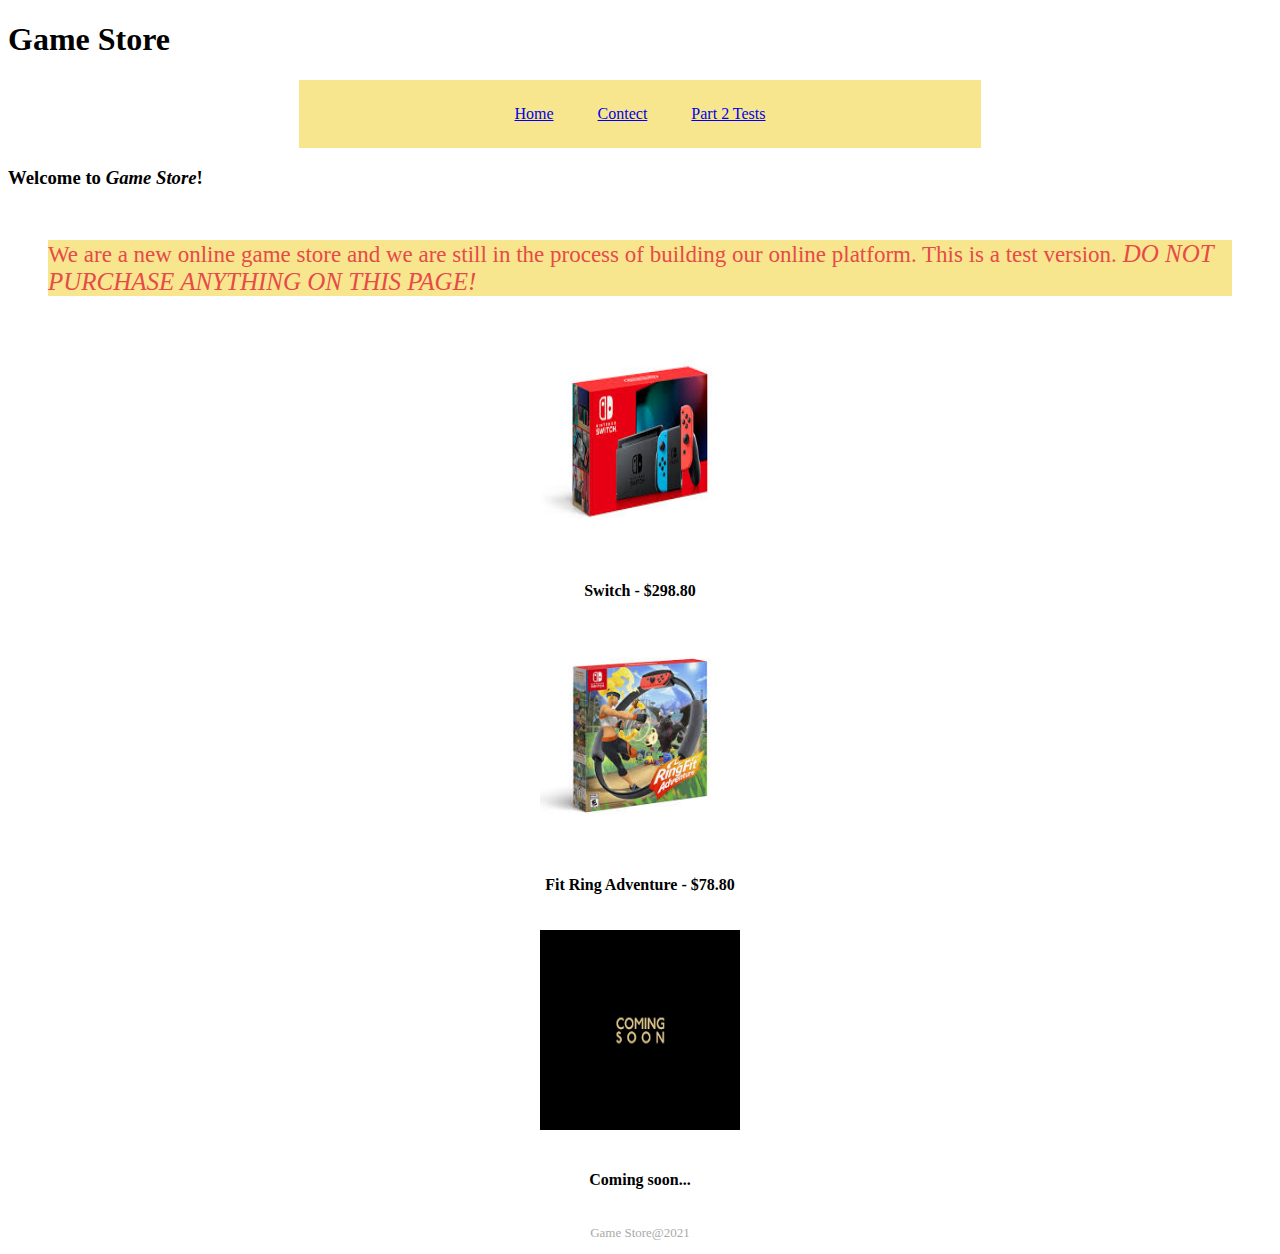
<file: index.html>
<!DOCTYPE html>
<html lang="en">
<head>
    <title>Problem Set 2</title>
    <link rel="stylesheet" href="style.css">
    <script defer src="notice.js"></script>
</head>
<body>
    <header>
        <h1>Game Store</h1>
        <nav>
            <ul>
                <li><a href="./index.html">Home</a></li>
                <li><a href="./contact.html">Contect</a></li>
                <li><a href="ps2-tests.html">Part 2 Tests</a></li>
             </ul>
        </nav>
    </header>
    <main>
        <article>
            <h3>Welcome to <em>Game Store</em>!</h3>
            <br>
            <div id="notice" class="color1">We are a new online game store and we are still in the process of building our online platform. This is a test version. <em>DO NOT PURCHASE ANYTHING ON THIS PAGE!</em></div>
        </article>

        <section>
            <div id="switch" class="item console">
                <img src="[data-uri]" alt="Switch">
                <h4>Switch - $298.80</h4>
            </div>

            <div id="fit-ring" class="item game">
                <img src="[data-uri]" alt="Fit Ring Adventure">
                <h4>Fit Ring Adventure - $78.80</h4>
            </div>

            <div class="item more-items">
                <img src="[data-uri]" alt="Coming soon">
                <h4>Coming soon...</h4>
            </div>
        </section>
        
    </main>
    <footer>
        <p>Game Store@2021</p>
    </footer>

</body>
</html>
</file>
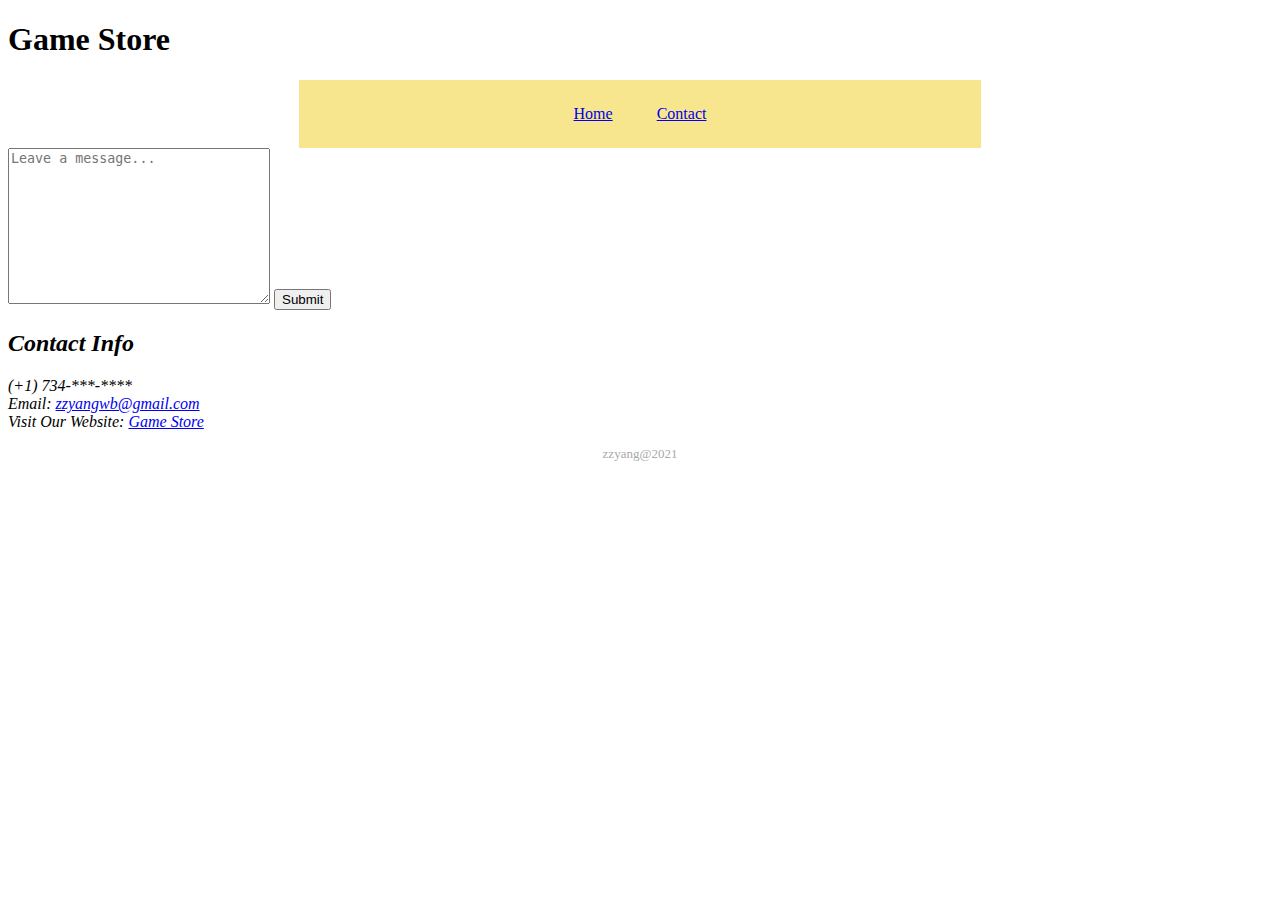
<file: contact.html>
<!DOCTYPE html>
<html lang="en">
<head>
    <title>Problem Set 2</title>
    <link rel="stylesheet" href="style.css">
</head>
<body>
    <header>
        <h1>Game Store</h1>
        <nav>
            <ul>
                <li><a href="./index.html">Home</a></li>
                <li><a href="./contact.html">Contact</a></li>
             </ul>
        </nav>
    </header>
    <main>
        <form action="/">
            <textarea name="message" id="message" cols="30" rows="10" placeholder="Leave a message..."></textarea>
            <button>Submit</button>
        </form>
        <address>
            <h2>Contact Info</h2>
            (+1) 734-***-****<br>
            Email: <a href="mailto:zzyangwb@gmail.com">zzyangwb@gmail.com</a><br>
            Visit Our Website: <a href="./index.html">Game Store</a>
        </address>
    </main>
    <footer>
        <p>zzyang@2021</p>
    </footer>

</body>
</html>
</file>
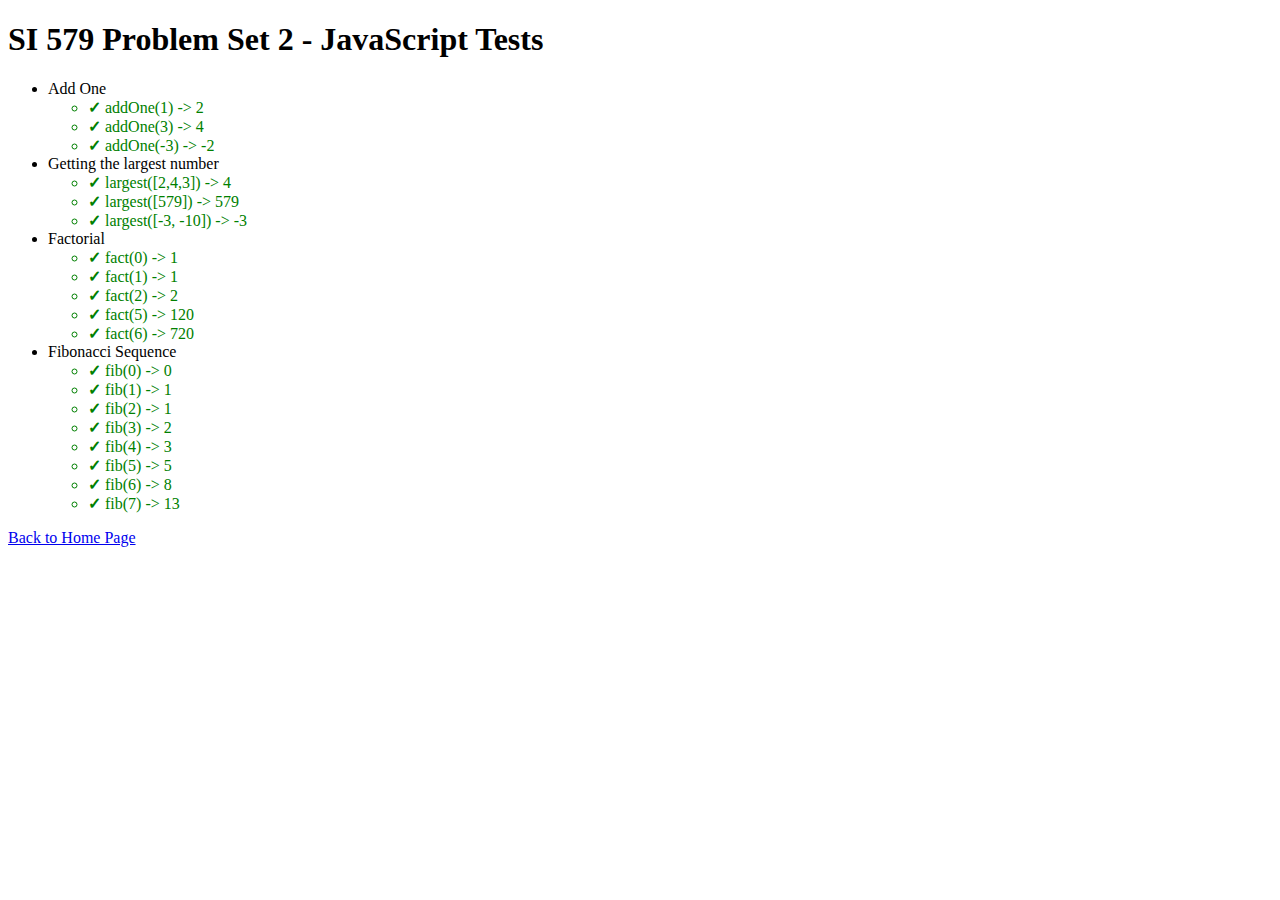
<file: ps2-tests.html>
<!DOCTYPE html>

<html lang="en">
    <head>
        <meta charset="UTF-8" />
        <script defer src="ps2-my-code.js"></script>
        <script defer src="579-ps2-test-runner.js"></script>
        <title>SI 579 Problem Set 2 - Basic JavaScript</title>
        <style>
            .correct {
                color: green;
            }
            .incorrect {
                color:red;
            }
            li.correct::before {
                content: "\2713   ";
                font-weight: bold;
            }
            li.incorrect::before {
                content: "\2715   ";
                font-weight: bold;
            }
        </style>
    </head>
    <body>
        <main>
            <h1>SI 579 Problem Set 2 - JavaScript Tests</h1>
            <ul id="test-groups"></ul>
        </main>
        <footer>
            <a href="./index.html">Back to Home Page</a>
        </footer>
    </body>
</html>
</file>
<file: style.css>
nav ul {
    align-self: center;
    width: 50%;
    list-style-type: none;
    margin: auto;
    padding: 25PX;
    background-color: #f7e68d;
    text-align: center;
}

li {
    display: inline;
    margin: 10px;
    padding: 10px;
    font: 30px;
}

textarea {
    resize:both;
}

section {
    display: flex;
    flex-direction: column;
    flex-wrap: nowrap;
}

.item {
    display: inline;
    text-align: center;
}

.item img {
    width: 200px;
    height: 200px;
    margin: 15px;
}

footer {
    margin-top: 15px;
    text-align: center;
    font-size: 13px;
    color: #aaa;
    margin-bottom: 0;
}

#notice {
    margin: 15px 40px 30px 40px;
    font-size: 23px;
}

#notice em {
    font-size: 25px;

}

.color1 {
    background-color: #f7e68d;
    color: rgb(231, 74, 74);
}

.color2 {
    background-color: #000000;
    color: white;
}
</file>
